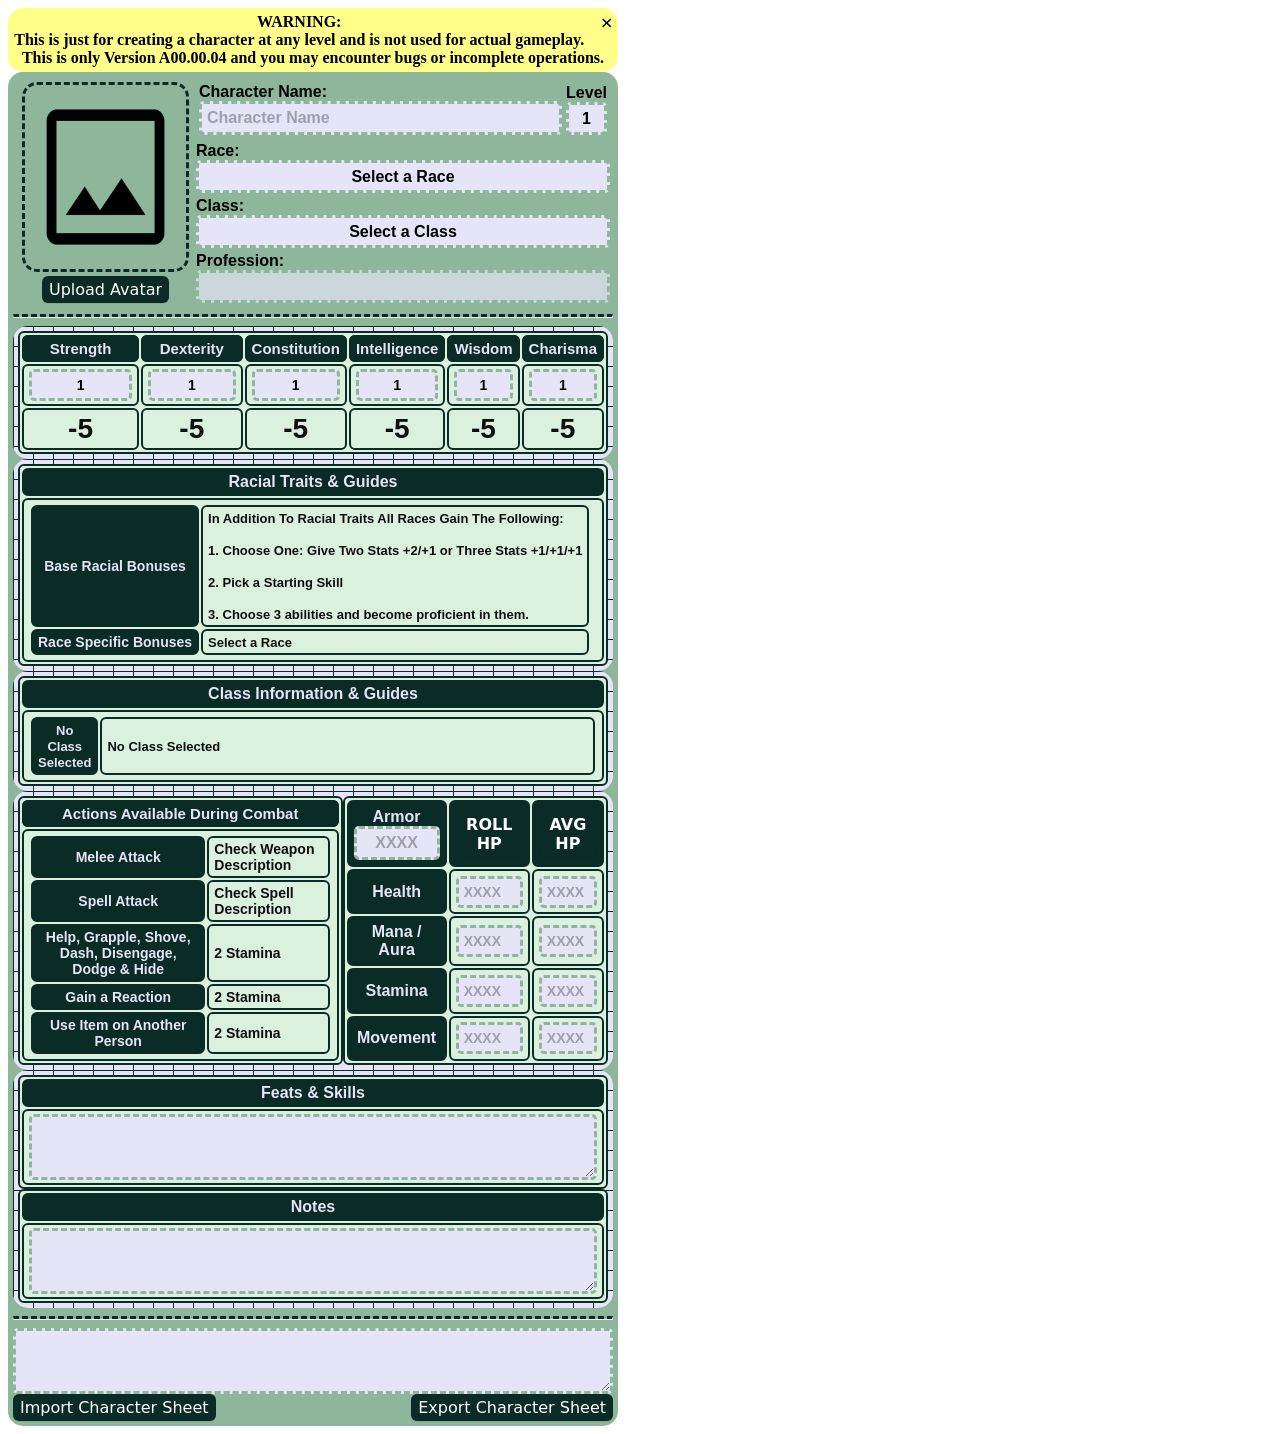
<file: index.html>
<!DOCTYPE html>
<html lang="en">
<script src="scripting.js"></script>

<head>
    <link rel="stylesheet" href="styling.css">
    <title>Dungeon Manifest Character Sheet Version A00.00.04</title>
</head>

<body onload="SetupCharacterSheetOptions()">
    <div class="alert">
        <span class="closebtn" onclick="this.parentElement.style.display='none';">&times;</span>
        <span>
            <strong>WARNING:</strong> 
            <br>
            <b>This is just for creating a character at any level and is not used for actual gameplay.</b>
            <br>
            <b>This is only Version A00.00.04 and you may encounter bugs or incomplete operations.</b>
        </span>
    </div>

    <div id="errorBoxOverlay" class="overlayBox">
        <div id="errorMSGBox" class="alertBox">
            <span id="errorMSG">NO ERROR MESSAGE SET</span>
            <br>
            <div style="padding-top: 15px;">
                <label for="closeErrorMSG" class="baseBTN">Close Error Message</label>
                <input id="closeErrorMSG" type="button" onclick="CloseErrorMessage()" style="display: none;">
            </div>
        </div>
    </div>

    <div id="messageBoxOverlay" class="overlayBox">
        <div id="messageMSGBox" class="alertBox">
            <span id="messageMSG">NO MESSAGE SET</span>
            <br>
            <div style="padding-top: 15px;">
                <label for="closeMessageMSG" class="baseBTN">Close Message</label>
                <input id="closeMessageMSG" type="button" onclick="CloseMessage()" style="display: none;">
            </div>
        </div>
    </div>

    <div class="characterSheetBackground">
        <div class="characterSheetHeader">
            <div class="headerColumns">
                <div class="avatarContainer">
                    <div class="avatarImageCard">
                        <img id="avatarImage" src="svg/ImagePlaceholderPNG.png">
                        <label for="avatarUpload" class="baseBTN">Upload Avatar</label>
                        <input id="avatarUpload" type="file" accept="image/*" onchange="uploadAvatar()" style="display: none;">
                    </div>
                </div>
                <table>
                    <tr>
                        <td>
                            <table>
                                <tr>
                                    <td style="width: 100%;">
                                        <label for="characterNameInput"><b>Character Name:</b></label>
                                        <div class="custom_input">
                                            <input id="characterNameInput" class="inputStyling" type="text" placeholder="Character Name">
                                        </div>
                                    </td>
                                    <td>
                                        <label for="characterLevelSelect"><b>Level</b></label>
                                        <select id="characterLevelSelect"></select>
                                    </td>
                                </tr>
                            </table>
                        </td>
                    </tr>
                    <tr>
                        <td>
                            <label for="characterRaceSelector"><b>Race:</b></label>
                            <select id="characterRaceSelector" onchange="SetRaceBonusInformation()"></select>
                        </td>
                    </tr>
                    <tr>
                        <td>
                            <label for="characterClassSelector"><b>Class:</b></label>
                            <select id="characterClassSelector" onchange="PopulateProfessions();"></select>
                        </td>
                    </tr>
                    <tr>
                        <td>
                            <label for="characterProfessionSelector"><b>Profession:</b></label>
                            <select id="characterProfessionSelector" disabled></select>
                        </td>
                    </tr>
                </table>
            </div>
        </div>
        <hr class="dividerBar">
        <div class="characterSheetBody" id="characterSheetStatBody">
            <div>
                <table class="characterInfoTable">
                    <thead>
                        <tr>
                            <th>Strength</th>
                            <th>Dexterity</th>
                            <th>Constitution</th>
                            <th>Intelligence</th>
                            <th>Wisdom</th>
                            <th>Charisma</th>
                        </tr>
                    </thead>
                    <tbody>
                        <tr>
                            <td class="textBoxStyle_One">
                                <select id="strengthStatSelect" onchange="ChangeMod('STR')"></select>
                            </td>
                            <td class="textBoxStyle_One">
                                <select id="dexterityStatSelect" onchange="ChangeMod('DEX')"></select>
                            </td>
                            <td class="textBoxStyle_One">
                                <select id="constitutionStatSelect" onchange="ChangeMod('CON')"></select>
                            </td>
                            <td class="textBoxStyle_One">
                                <select id="intelligenceStatSelect" onchange="ChangeMod('INT')"></select>
                            </td>
                            <td class="textBoxStyle_One">
                                <select id="wisdomStatSelect" onchange="ChangeMod('WIS')"></select>
                            </td>
                            <td class="textBoxStyle_One">
                                <select id="charismaStatSelect" onchange="ChangeMod('CHA')"></select>
                            </td>
                        </tr>
                        <tr>
                            <td><span class="textBoxStyle_One" id="strengthMod">MOD</span></td>
                            <td><span class="textBoxStyle_One" id="dexterityMod">MOD</span></td>
                            <td><span class="textBoxStyle_One" id="constitutionMod">MOD</span></td>
                            <td><span class="textBoxStyle_One" id="intelligenceMod">MOD</span></td>
                            <td><span class="textBoxStyle_One" id="wisdomMod">MOD</span></td>
                            <td><span class="textBoxStyle_One" id="charismaMod">MOD</span></td>
                        </tr>
                    </tbody>
                    </tr>
                </table>
            </div>
        </div>
        <div class="characterSheetBody" id="characterSheetRaceInformationBody">
            <table class="simpleTable">
                <tr>
                    <th>Racial Traits & Guides</th>
                </tr>
                <tr>
                    <td>
                        <table>
                            <tr>
                                <th>Base Racial Bonuses</th>
                                <td><span class="textBoxStyle_Two" id="baseRacialBonuses">You Should Not See This</span>
                                </td>
                            </tr>
                            <tr>
                                <th>Race Specific Bonuses</th>
                                <td><span class="textBoxStyle_Two" id="raceSpecificBonuses">You Should Not See This</span></td>
                            </tr>
                        </table>
                    </td>
                </tr>
            </table>
        </div>
        <div class="characterSheetBody" id="characterSheetClassInformationBody">
            <table class="simpleTable">
                <tr>
                    <th>Class Information & Guides</th>
                </tr>
                <tr>
                    <td>
                        <table>
                            <tr>
                                <th><span class="textBoxStyle_Two" id="classSpecificInformationTitle">You Should Not See This</span></th>
                                <td style="width:100%;"><span class="textBoxStyle_Two" id="classSpecificInformationBio">You Should Not See This</span></td>
                            </tr>
                        </table>
                    </td>
                </tr>
            </table>
        </div>
        <div class="characterSheetBody" id="characterSheetRaceBonusesBody">
            <div class="twoColumns_6040">
                <table class="simpleTable">
                    <thead>
                        <tr>
                            <th>Actions Available During Combat</th>
                        </tr>
                    </thead>
                    <tbody>
                        <tr>
                            <td>
                                <table>
                                    <tr>
                                        <th>Melee Attack</th>
                                        <td><b>Check Weapon Description</b></td>
                                    </tr>
                                    <tr>
                                        <th>Spell Attack</th>
                                        <td><b>Check Spell Description</b></td>
                                    </tr>
                                    <tr>
                                        <th>Help, Grapple, Shove, Dash, Disengage, Dodge & Hide</th>
                                        <td><b>2 Stamina</b></td>
                                    </tr>
                                    <tr>
                                        <th>Gain a Reaction</th>
                                        <td><b>2 Stamina</b></td>
                                    </tr>
                                    <tr>
                                        <th>Use Item on Another Person</th>
                                        <td><b>2 Stamina</b></td>
                                    </tr>
                                </table>
                            </td>
                        </tr>
                    </tbody>
                    </tr>
                </table>
                <table class="simpleTable">
                    <tr>
                        <th>
                            <label for="armorClass">Armor</label>
                            <div class="custom_input">
                                <input id="armorClass" class="inputStyling_Three" type="text" placeholder="XXXX">
                            </div>
                        </th>
                        <th>
                            <label for="rollHealthBTN" class="baseBTN">ROLL HP</label>
                            <div class="custom_input">
                                <input id="rollHealthBTN" type="button" onclick="SetHealth(true)" style="display: none;">
                            </div>
                        </th>
                        <th>
                            <label for="averageHealthBTN" class="baseBTN">AVG HP</label>
                            <div class="custom_input">
                                <input id="averageHealthBTN" type="button" onclick="SetHealth(false)" style="display: none;">
                            </div>
                        </th>
                    </tr>
                    <tr>
                        <th>Health</th>
                        <td>
                            <div class="custom_input">
                                <input id="healthInput" class="inputStyling" type="text" placeholder="XXXX">
                            </div>
                        </td>
                        <td>
                            <div class="custom_input">
                                <input id="healthInput_MAX" class="inputStyling" type="text" placeholder="XXXX" disabled>
                            </div>
                        </td>
                    </tr>
                    <tr>
                        <th>Mana / Aura</th>
                        <td>
                            <div class="custom_input">
                                <input id="manaInput" class="inputStyling" type="text" placeholder="XXXX">
                            </div>
                        </td>
                        <td>
                            <div class="custom_input">
                                <input id="healthInput_MAX" class="inputStyling" type="text" placeholder="XXXX">
                            </div>
                        </td>
                    </tr>
                    <tr>
                        <th>Stamina</th>
                        <td>
                            <div class="custom_input">
                                <input id="staminaInput" class="inputStyling" type="text" placeholder="XXXX">
                            </div>
                        </td>
                        <td>
                            <div class="custom_input">
                                <input id="healthInput_MAX" class="inputStyling" type="text" placeholder="XXXX">
                            </div>
                        </td>
                    </tr>
                    <tr>
                        <th>Movement</th>
                        <td>
                            <div class="custom_input">
                                <input id="movementInput" class="inputStyling" type="text" placeholder="XXXX">
                            </div>
                        </td>
                        <td>
                            <div class="custom_input">
                                <input id="healthInput_MAX" class="inputStyling" type="text" placeholder="XXXX">
                            </div>
                        </td>
                    </tr>
                </table>
            </div>
        </div>
        <div class="characterSheetBody" id="characterSheetSkillsAndNotesBody">
            <div>
                <table class="characterInfoTable">
                    <tr>
                        <th>Feats & Skills</th>
                    </tr>
                    <tr>
                        <td>
                            <div class="custom_input">
                                <textarea id="characterSkills" class="textAreaStyle_One"></textarea>
                            </div>
                        </td>
                    </tr>
                </table>
                <table class="characterInfoTable">
                    <tr>
                        <th>Notes</th>
                    </tr>
                    <tr>
                        <td>
                            <div class="custom_input">
                                <textarea id="characterNotes" class="textAreaStyle_One"></textarea>
                            </div>
                        </td>
                    </tr>
                </table>
            </div>
        </div>
        <hr class="dividerBar">
        <div class="custom_input">
            <textarea id="loadTextFile" class="textAreaStyle_One"></textarea>
        </div>        
        <div class="characterSheetFooter">
            <div class="flex-container">
                <div class="flex-column">
                    <label for="importCharacterSheetINPUT" class="baseBTN">Import Character Sheet</label>
                    <input id="importCharacterSheetINPUT" type="file" accept="file/txt" onchange="ImportCharacterSheet(event)" style="display: none;">
                </div>
                <div class="flex-column">
                    <label for="exportCharacterSheetBTN" class="baseBTN">Export Character Sheet</label>
                    <input id="exportCharacterSheetBTN" type="button" onclick="ExportCharacterSheet()"" style="display: none;">
                </div>
            </div>
        </div>
    </div>
</body>

</html>
</file>
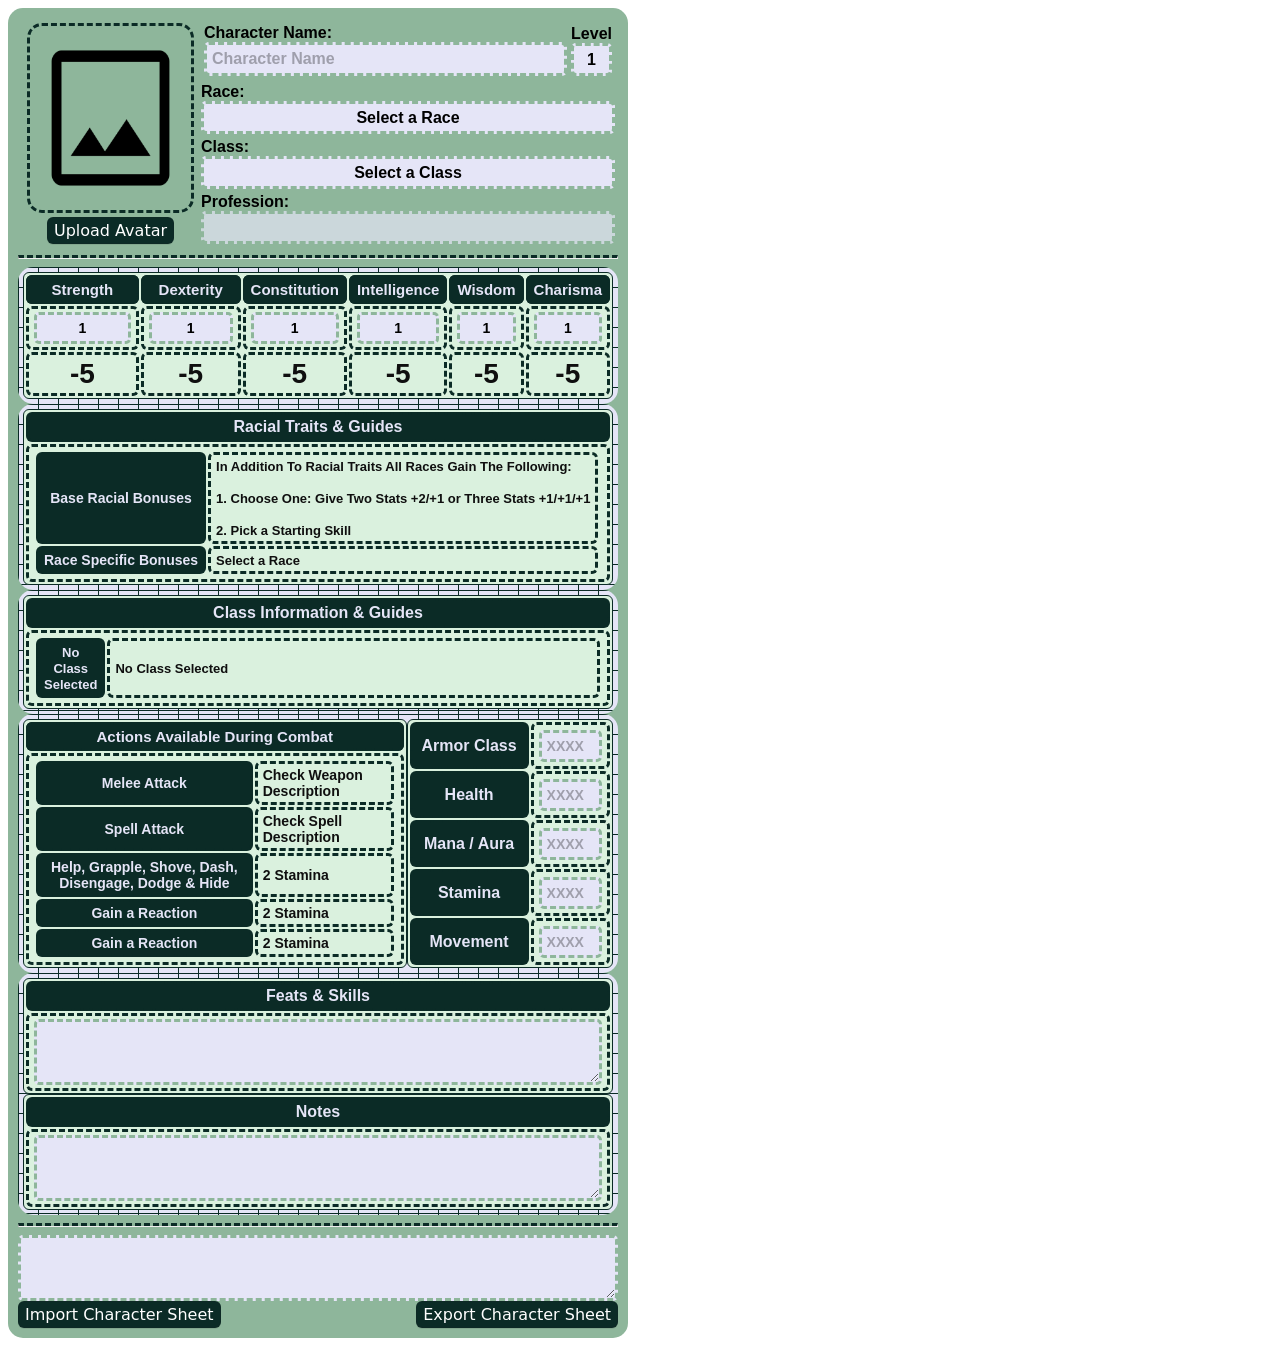
<file: root/index.html>
<!DOCTYPE html>
<html lang="en">
<script src="scripting.js"></script>

<head>
    <link rel="stylesheet" href="styling.css">
    <title>Dungeon Manifest Character Sheet Version A00.00.01</title>
</head>

<body onload="SetupCharacterSheetOptions()">
    <div class="characterSheetBackground">
        <div class="characterSheetHeader">
            <div class="headerColumns">
                <div class="avatarContainer">
                    <div class="avatarImageCard">
                        <img id="avatarImage" src="../svg/ImagePlaceholderPNG.png">
                        <label for="avatarUpload" class="baseBTN">Upload Avatar</label>
                        <input id="avatarUpload" type="file" accept="image/*" onchange="uploadAvatar()" style="display: none;">
                    </div>
                </div>
                <table>
                    <tr>
                        <td>
                            <table>
                                <tr>
                                    <td style="width: 100%;">
                                        <label for="characterNameInput"><b>Character Name:</b></label>
                                        <div class="custom_input">
                                            <input id="characterNameInput" class="inputStyling" type="text" placeholder="Character Name">
                                        </div>
                                    </td>
                                    <td>
                                        <label for="characterLevelSelect"><b>Level</b></label>
                                        <select id="characterLevelSelect"></select>
                                    </td>
                                </tr>
                            </table>
                        </td>
                    </tr>
                    <tr>
                        <td>
                            <label for="characterRaceSelector"><b>Race:</b></label>
                            <select id="characterRaceSelector" onchange="SetRaceBonusInformation()"></select>
                        </td>
                    </tr>
                    <tr>
                        <td>
                            <label for="characterClassSelector"><b>Class:</b></label>
                            <select id="characterClassSelector" onchange="PopulateProfessions();"></select>
                        </td>
                    </tr>
                    <tr>
                        <td>
                            <label for="characterProfessionSelector"><b>Profession:</b></label>
                            <select id="characterProfessionSelector" disabled></select>
                        </td>
                    </tr>
                </table>
            </div>
        </div>
        <hr class="dividerBar">
        <div class="characterSheetBody" id="characterSheetStatBody">
            <div>
                <table class="characterInfoTable">
                    <thead>
                        <tr>
                            <th>Strength</th>
                            <th>Dexterity</th>
                            <th>Constitution</th>
                            <th>Intelligence</th>
                            <th>Wisdom</th>
                            <th>Charisma</th>
                        </tr>
                    </thead>
                    <tbody>
                        <tr>
                            <td class="textBoxStyle_One">
                                <select id="strengthStatSelect" onchange="ChangeMod('STR')"></select>
                            </td>
                            <td class="textBoxStyle_One">
                                <select id="dexterityStatSelect" onchange="ChangeMod('DEX')"></select>
                            </td>
                            <td class="textBoxStyle_One">
                                <select id="constitutionStatSelect" onchange="ChangeMod('CON')"></select>
                            </td>
                            <td class="textBoxStyle_One">
                                <select id="intelligenceStatSelect" onchange="ChangeMod('INT')"></select>
                            </td>
                            <td class="textBoxStyle_One">
                                <select id="wisdomStatSelect" onchange="ChangeMod('WIS')"></select>
                            </td>
                            <td class="textBoxStyle_One">
                                <select id="charismaStatSelect" onchange="ChangeMod('CHA')"></select>
                            </td>
                        </tr>
                        <tr>
                            <td><span class="textBoxStyle_One" id="strengthMod">MOD</span></td>
                            <td><span class="textBoxStyle_One" id="dexterityMod">MOD</span></td>
                            <td><span class="textBoxStyle_One" id="constitutionMod">MOD</span></td>
                            <td><span class="textBoxStyle_One" id="intelligenceMod">MOD</span></td>
                            <td><span class="textBoxStyle_One" id="wisdomMod">MOD</span></td>
                            <td><span class="textBoxStyle_One" id="charismaMod">MOD</span></td>
                        </tr>
                    </tbody>
                    </tr>
                </table>
            </div>
        </div>
        <div class="characterSheetBody" id="characterSheetRaceInformationBody">
            <table class="simpleTable">
                <tr>
                    <th>Racial Traits & Guides</th>
                </tr>
                <tr>
                    <td>
                        <table>
                            <tr>
                                <th>Base Racial Bonuses</th>
                                <td><span class="textBoxStyle_Two" id="baseRacialBonuses">You Should Not See This</span>
                                </td>
                            </tr>
                            <tr>
                                <th>Race Specific Bonuses</th>
                                <td><span class="textBoxStyle_Two" id="raceSpecificBonuses">You Should Not See This</span></td>
                            </tr>
                        </table>
                    </td>
                </tr>
            </table>
        </div>
        <div class="characterSheetBody" id="characterSheetClassInformationBody">
            <table class="simpleTable">
                <tr>
                    <th>Class Information & Guides</th>
                </tr>
                <tr>
                    <td>
                        <table>
                            <tr>
                                <th><span class="textBoxStyle_Two" id="classSpecificInformationTitle">You Should Not See This</span></th>
                                <td style="width:100%;"><span class="textBoxStyle_Two" id="classSpecificInformationBio">You Should Not See This</span></td>
                            </tr>
                        </table>
                    </td>
                </tr>
            </table>
        </div>
        <div class="characterSheetBody" id="characterSheetRaceBonusesBody">
            <div class="twoColumns_6040">
                <table class="simpleTable">
                    <thead>
                        <tr>
                            <th>Actions Available During Combat</th>
                        </tr>
                    </thead>
                    <tbody>
                        <tr>
                            <td>
                                <table class>
                                    <tr>
                                        <th>Melee Attack</th>
                                        <td><b>Check Weapon Description</b></td>
                                    </tr>
                                    <tr>
                                        <th>Spell Attack</th>
                                        <td><b>Check Spell Description</b></td>
                                    </tr>
                                    <tr>
                                        <th>Help, Grapple, Shove, Dash, Disengage, Dodge & Hide</th>
                                        <td><b>2 Stamina</b></td>
                                    </tr>
                                    <tr>
                                        <th>Gain a Reaction</th>
                                        <td><b>2 Stamina</b></td>
                                    </tr>
                                    <tr>
                                        <th>Gain a Reaction</th>
                                        <td><b>2 Stamina</b></td>
                                    </tr>
                                </table>
                            </td>
                        </tr>
                    </tbody>
                    </tr>
                </table>
                <table class="characterInfoTable">
                    <tr>
                        <th>Armor Class</th>
                        <td>
                            <div class="custom_input">
                                <input id="armorClassInput" class="inputStyling" type="text" placeholder="XXXX">
                            </div>
                        </td>
                    </tr>
                    <tr>
                        <th>Health</th>
                        <td>
                            <div class="custom_input">
                                <input id="healthInput" class="inputStyling" type="text" placeholder="XXXX">
                            </div>
                        </td>
                    </tr>
                    <tr>
                        <th>Mana / Aura</th>
                        <td>
                            <div class="custom_input">
                                <input id="manaInput" class="inputStyling" type="text" placeholder="XXXX">
                            </div>
                        </td>
                    </tr>
                    <tr>
                        <th>Stamina</th>
                        <td>
                            <div class="custom_input">
                                <input id="staminaInput" class="inputStyling" type="text" placeholder="XXXX">
                            </div>
                        </td>
                    </tr>
                    <tr>
                        <th>Movement</th>
                        <td>
                            <div class="custom_input">
                                <input id="movementInput" class="inputStyling" type="text" placeholder="XXXX">
                            </div>
                        </td>
                    </tr>
                </table>
            </div>
        </div>
        <div class="characterSheetBody" id="characterSheetSkillsAndNotesBody">
            <div>
                <table class="characterInfoTable">
                    <tr>
                        <th>Feats & Skills</th>
                    </tr>
                    <tr>
                        <td>
                            <div class="custom_input">
                                <textarea id="characterSkills" class="textAreaStyle_One"></textarea>
                            </div>
                        </td>
                    </tr>
                </table>
                <table class="characterInfoTable">
                    <tr>
                        <th>Notes</th>
                    </tr>
                    <tr>
                        <td>
                            <div class="custom_input">
                                <textarea id="characterNotes" class="textAreaStyle_One"></textarea>
                            </div>
                        </td>
                    </tr>
                </table>
            </div>
        </div>
        <hr class="dividerBar">
        <div class="custom_input">
            <textarea id="loadTextFile" class="textAreaStyle_One"></textarea>
        </div>        
        <div class="characterSheetFooter">
            <div class="flex-container">
                <div class="flex-column">
                    <label for="importCharacterSheetINPUT" class="baseBTN">Import Character Sheet</label>
                    <input id="importCharacterSheetINPUT" type="file" accept="file/txt" onchange="ImportCharacterSheet(event)" style="display: none;">
                </div>
                <div class="flex-column">
                    <label for="exportCharacterSheetBTN" class="baseBTN">Export Character Sheet</label>
                    <input id="exportCharacterSheetBTN" type="button" onclick="ExportCharacterSheet()"" style="display: none;">
                </div>
            </div>
        </div>
    </div>
</body>

</html>
</file>
<file: styling.css>
/* ----- Error Box Messaging ----- */
   .alert {
       min-width: 600px;
       max-width: 600px;
       padding: 5px;
       border-radius: 15px;
       background-color: #FFFF8A;
       color: black;
       text-align: center;
       vertical-align: middle;
   }

   .closebtn {
       margin-left: 15px;
       color: black;
       font-weight: bold;
       float: right;
       font-size: 22px;
       line-height: 20px;
       cursor: pointer;
       transition: 0.3s;
   }

   .closebtn:hover {
       color: black;
   }

   .overlayBox {
       position: fixed;
       top: 0;
       left: 0;
       width: 100%;
       height: 100%;
       background-color: rgba(0, 0, 0, 0.5);
       /* Semi-transparent background */
       display: none;
       /* Hidden by default */
       z-index: 1000;
       /* Ensure it's on top */
   }

   .alertBox {
       display: none;
       position: fixed;
       top: 50%;
       left: 50%;
       transform: translate(-50%, -50%);
       padding: 20px;
       align-items: center;

       font-size: 18px;
       font-weight: bold;
       outline: none;
       background: #E5E5F7;
       color: #0F0F0F;
       border: 5px outset #8EB69B;
       border-radius: 5px;
       box-shadow: 0px 0px 0px 5px #E2E2E2;
       transition: .3s ease;
       text-align: center;
       vertical-align: middle;
   }

   /* ----- Image File Stylings ----- */
   .avatarContainer {
       width: 200px;
       height: 200px;
       text-align: center;
       vertical-align: middle;
   }

   .avatarImageCard {
       width: 175px;
       height: 200px;
       text-align: center;
   }

   .avatarImageCard img {
       padding: 2px;
       width: 90%;
       height: 90%;
       border: #0B2B26 dashed;
       border-radius: 15px;
   }

   /* ----- Character Sheet Background, Header, Body & Footer ----- */
   .characterSheetBackground {
       padding: 5px;
       min-width: 600px;
       max-width: 600px;
       border-radius: 15px;
       border-collapse: collapse;
       background-color: #8EB69B;
       font-family: Arial, Helvetica, sans-serif;
   }

   .characterSheetHeader {
       min-height: 200px;
       min-width: 600px;
       max-width: 600px;
       border-collapse: collapse;
       font-family: Arial, Helvetica, sans-serif;
   }

   .characterSheetBody {
       padding: 5px;
       border-radius: 15px;
       border-collapse: collapse;
       background-image: linear-gradient(#0B2B26 1px, transparent 1px), linear-gradient(to right, #0B2B26 1px, #e5e5f7 1px);
       background-size: 20px 20px;
   }

   .twoColumns_6040 {
       width: 100%;
       display: grid;
       grid-template-columns: 55% 45%;
   }

   .threeColumns {
       display: grid;
       grid-template-columns: repeat(3, 33.33%);
   }

   .characterSheetFooter {
       min-width: 600px;
       max-width: 600px;
       border-collapse: collapse;
       font-family: Arial, Helvetica, sans-serif;
   }

   /* ----- DIV Columns & Rows ----- */
   .headerColumns {
       display: grid;
       border: none;
       grid-template-columns: 30% 70%;
   }

   .headerColumns>div {
       padding: 5px;
       border: none;
   }

   /* ----- Text Box, Text Area, Input etc ----- */
   .dividerBar {
       border-top: 3px dashed #0B2B26;
   }

   .characterNameContainer {
       padding: 15px;
       width: 225px;
   }

   .characterNameContainer {
       position: relative;
       height: 30px;
       line-height: 30px;
   }

   .simpleTable {
       border: 2px solid #0B2B26;
       background-color: #DAF1DE;
       border-radius: 6px;
       width: 100%;
   }

   .simpleTable td {
       border: 2px solid #0B2B26;
       border-radius: 6px;
       padding: 3px 5px;
   }

   .simpleTable th {
       background: #0B2B26;
       border: 2px solid #0B2B26;
       border-radius: 6px;
       padding: 3px 5px;
       text-align: center;
       vertical-align: middle;
       color: #E5E5F7;
   }

   .simpleTable tbody td {
       font-size: 14px;
       color: #0F0F0F;

   }

   .simpleTable thead {
       background: #0B2B26;
   }

   .simpleTable thead th {
       font-size: 15px;
       font-weight: bold;
       color: #E5E5F7;
   }

   .characterInfoTable {
       border: 2px solid #0B2B26;
       background-color: #DAF1DE;
       border-radius: 6px;
       width: 100%;
   }

   .characterInfoTable td {
       border: 2px solid #0B2B26;
       border-radius: 6px;
       padding: 3px 5px;
   }

   .characterInfoTable th {
       width: 60%;
       background: #0B2B26;
       border: 2px solid #0B2B26;
       border-radius: 6px;
       padding: 3px 5px;
       text-align: center;
       vertical-align: middle;
       color: #E5E5F7;
   }

   .characterInfoTable tbody td {
       font-size: 14px;
       color: #0F0F0F;
       text-align: center;
       vertical-align: middle;
   }

   .characterInfoTable thead {
       background: #0B2B26;
   }

   .characterInfoTable thead th {
       font-size: 15px;
       font-weight: bold;
       color: #E5E5F7;
   }

   .flex-container {
       display: flex;
       flex-direction: row;
       justify-content: space-between;
   }

   .flex-column {
       display: flex;
       flex-direction: column;
   }

   .baseBTN {
       appearance: none;
       background-color: #0B2B26;
       border: 1px solid rgba(27, 31, 35, .15);
       border-radius: 6px;
       box-shadow: rgba(27, 31, 35, .1) 0 1px 0;
       box-sizing: border-box;
       color: #fff;
       cursor: pointer;
       display: inline-block;
       font-family: -apple-system, system-ui, "Segoe UI", Helvetica, Arial, sans-serif, "Apple Color Emoji", "Segoe UI Emoji";
       padding: 3px 6px;
       position: relative;
       text-decoration: none;
       user-select: none;
       -webkit-user-select: none;
       touch-action: manipulation;
       text-align: center;
       vertical-align: middle;
   }

   .baseBTN:focus:not(:focus-visible):not(.focus-visible) {
       box-shadow: none;
       outline: none;
   }

   .baseBTN:hover {
       background-color: #A0A0A0;
   }

   .baseBTN:focus {
       box-shadow: 8EB69B(46, 164, 79, .4) 0 0 0 3px;
       outline: none;
   }

   .baseBTN:disabled {
       background-color: red;
       border-color: rgba(27, 31, 35, .1);
       color: rgba(255, 255, 255, .8);
       cursor: default;
   }

   .baseBTN:active {
       background-color: #E5E5F7;
       box-shadow: rgba(20, 70, 32, .2) 0 1px 0 inset;
   }

   .custom-select {
       position: relative;
       width: 50%;
   }

   select {
       appearance: none;
       -webkit-appearance: none;
       width: 100%;
       padding: 5px 5px 5px 5px;
       background-color: #E5E5F7;
       border: 3px dashed #8EB69B;
       border-radius: 5px;
       color: #000000;
       cursor: pointer;
       outline: none;
       font-size: 1em;
       font-weight: bold;
       text-align: center;
       vertical-align: middle;
       font-family: Arial, Helvetica, sans-serif;
   }

   select:hover {
       background-color: #e0e0e0;
   }

   select:focus {
       background: #E5E5F7;
       border: 3px dashed #8EB69B;
       border-radius: 5px;
   }

   .custom_input {
       display: flex;
       align-items: center;
       position: relative;
       max-width: 100%;
   }

   .inputStyling {
       appearance: none;
       -webkit-appearance: none;
       padding: 5px 5px 5px 5px;
       background-color: #E5E5F7;
       border: 3px dashed #8EB69B;
       border-radius: 5px;
       color: #000000;
       cursor: pointer;
       outline: none;
       width: 100%;
       font-size: 1em;
       font-weight: bold;
       font-family: Arial, Helvetica, sans-serif;
   }

   .inputStyling:focus {
       background: #E5E5F7;
       border: 3px dashed #8EB69B;
       border-radius: 5px;
   }

   .inputStyling::placeholder {
       color: #9F9FAC;
   }

   .inputStyling_Two {
       appearance: none;
       -webkit-appearance: none;
       padding: 5px 5px 5px 5px;
       background-color: #E5E5F7;
       border: 3px dashed #8EB69B;
       border-radius: 5px;
       color: #000000;
       cursor: pointer;
       outline: none;
       font-size: 1em;
       font-weight: bold;
       font-family: Arial, Helvetica, sans-serif;
   }

   .inputStyling_Two:focus {
       background: #E5E5F7;
       border: 3px dashed #8EB69B;
       border-radius: 5px;
   }

   .inputStyling_Two::placeholder {
       color: #9F9FAC;
   }

   .inputStyling_Three {
       appearance: none;
       -webkit-appearance: none;
       padding: 5px 5px 5px 5px;
       background-color: #E5E5F7;
       border: 3px dashed #8EB69B;
       border-radius: 5px;
       color: #000000;
       cursor: pointer;
       outline: none;
       width: 100%;
       font-size: 1em;
       text-align: center;
       vertical-align: middle;
       font-weight: bold;
       font-family: Arial, Helvetica, sans-serif;
   }

   .inputStyling_Three:focus {
       background: #E5E5F7;
       border: 3px dashed #8EB69B;
       border-radius: 5px;
   }

   .inputStyling_Three::placeholder {
       color: #9F9FAC;
   }

   .textBoxStyle_One {
       padding: 0;
       font-size: 2em;
       font-weight: bold;
       text-align: center;
       vertical-align: middle;
       font-family: Arial, Helvetica, sans-serif;
   }

   .textBoxStyle_Two {
       padding: 0;
       font-size: 13px;
       font-weight: bold;
       font-family: Arial, Helvetica, sans-serif;
   }

   .textAreaStyle_One {
       resize: vertical;
       min-height: 50px;
       width: 100%;
       appearance: none;
       -webkit-appearance: none;
       padding: 5px 5px 5px 5px;
       background-color: #E5E5F7;
       border: 3px dashed #8EB69B;
       border-radius: 5px;
       color: #000000;
       cursor: pointer;
       outline: none;
       font-size: 1em;
       font-weight: bold;
       font-family: Arial, Helvetica, sans-serif;
   }

   /* ----- Unused Items ----- */
   /* Checker Print
        opacity: 0.4;
        background-color: #FEABAB;
        background-image: repeating-linear-gradient(45deg, #FEABAB 25%, transparent 25%, transparent 75%, #FEABAB 75%, #FEABAB),
                            repeating-linear-gradient(45deg, #FEABAB 25%, #e5e5f7 25%, #e5e5f7 75%, #FEABAB 75%, #FEABAB);
        background-position: 0 0, 10px 10px;
        background-size: 20px 20px;*/

   /* Zig Zag
        background-color: #e5e5f7;
        background: linear-gradient(135deg, #FAEAEB 25%, transparent 25%) -4px 0/ 20px 20px, 
                    linear-gradient(225deg, #FAD6D6 25%, transparent 25%) -4px 0/ 20px 20px, 
                    linear-gradient(315deg, #FAEAEB 25%, transparent 25%) 0px 0/ 20px 20px, 
                    linear-gradient(45deg, #FAD6D6 25%, #e5e5f7 25%) 0px 0/ 20px 20px;*/
</file>
<file: root/styling.css>
/* ----- Image File Stylings ----- */
    .avatarContainer {
        width: 200px;
        height: 200px;
        text-align: center;
        vertical-align: middle;
    }

    .avatarImageCard {
        width: 175px;
        height: 200px;
        text-align: center;
    }

    .avatarImageCard img{
        padding: 2px;
        width: 90%;
        height: 90%;
        border: #0B2B26 dashed;
        border-radius: 15px;
    }

    /* ----- Character Sheet Background, Header, Body & Footer ----- */
    .characterSheetBackground {
        padding: 10px;
        min-width: 600px;
        max-width: 600px;
        border-radius: 15px;
        border-collapse: collapse;
        background-color: #8EB69B;
        font-family: Arial, Helvetica, sans-serif;
    }

    .characterSheetHeader {
        min-height: 200px;
        min-width: 600px;
        max-width: 600px;
        border-collapse: collapse;
        font-family: Arial, Helvetica, sans-serif;
    }

    .characterSheetBody {
        padding: 5px;
        border-radius: 15px;
        border-collapse: collapse;
        background-image: linear-gradient(#0B2B26 1px, transparent 1px), linear-gradient(to right, #0B2B26 1px, #e5e5f7 1px);
        background-size: 20px 20px;
    }

    .twoColumns_6040 {
        width: 100%;
        display: grid;
        grid-template-columns: 65% 35%;
    }

    .threeColumns {
        display: grid;
        grid-template-columns: repeat(3, 33.33%);
    }

    .characterSheetFooter {
        min-width: 600px;
        max-width: 600px;
        border-collapse: collapse;
        font-family: Arial, Helvetica, sans-serif;
    }

    /* ----- DIV Columns & Rows ----- */
    .headerColumns {
        display: grid;
        border: none;
        grid-template-columns: 30% 70%;
    }

    .headerColumns>div {
        padding: 5px;
        border: none;
    }

    /* ----- Text Box, Text Area, Input etc ----- */
    .dividerBar {
        border-top: 3px dashed #0B2B26;
    }

    .characterNameContainer {
        padding: 15px;
        width: 225px;
    }

    .characterNameContainer {
        position: relative;
        height: 30px;
        line-height: 30px;
    }

    .simpleTable {
        border: 1px solid #0B2B26;
        background-color: #DAF1DE;
        border-radius: 6px;
        width: 100%;

    }

    .simpleTable td {
        border: 3px dashed #0B2B26;
        border-radius: 6px;
        padding: 3px 5px;
    }

    .simpleTable th {
        background: #0B2B26;
        border: 3px dashed #0B2B26;
        border-radius: 6px;
        padding: 3px 5px;
        text-align: center;
        vertical-align: middle;
        color: #E5E5F7;
    }

    .simpleTable tbody td {
        font-size: 14px;
        color: #0F0F0F;

    }

    .simpleTable thead {
        background: #0B2B26;
    }

    .simpleTable thead th {
        font-size: 15px;
        font-weight: bold;
        color: #E5E5F7;
    }

    .characterInfoTable {
        border: 1px solid #0B2B26;
        background-color: #DAF1DE;
        border-radius: 6px;
        width: 100%;
    }

    .characterInfoTable td {
        border: 3px dashed #0B2B26;
        border-radius: 6px;
        padding: 3px 5px;
    }

    .characterInfoTable th {
        width: 60%;
        background: #0B2B26;
        border: 3px dashed #0B2B26;
        border-radius: 6px;
        padding: 3px 5px;
        text-align: center;
        vertical-align: middle;
        color: #E5E5F7;
    }

    .characterInfoTable tbody td {
        font-size: 14px;
        color: #0F0F0F;
        text-align: center;
        vertical-align: middle;
    }

    .characterInfoTable thead {
        background: #0B2B26;
    }

    .characterInfoTable thead th {
        font-size: 15px;
        font-weight: bold;
        color: #E5E5F7;
    }

    .flex-container {
        display: flex;
        flex-direction: row;
        justify-content: space-between;
    }

    .flex-column {
        display: flex;
        flex-direction: column;
    }

    .baseBTN {
        appearance: none;
        background-color: #0B2B26;
        border: 1px solid rgba(27, 31, 35, .15);
        border-radius: 6px;
        box-shadow: rgba(27, 31, 35, .1) 0 1px 0;
        box-sizing: border-box;
        color: #fff;
        cursor: pointer;
        display: inline-block;
        font-family: -apple-system, system-ui, "Segoe UI", Helvetica, Arial, sans-serif, "Apple Color Emoji", "Segoe UI Emoji";
        padding: 3px 6px;
        position: relative;
        text-decoration: none;
        user-select: none;
        -webkit-user-select: none;
        touch-action: manipulation;
        text-align: center;
        vertical-align: middle;
        white-space: nowrap;
    }

    .baseBTN:focus:not(:focus-visible):not(.focus-visible) {
        box-shadow: none;
        outline: none;
    }

    .baseBTN:hover {
        background-color: #A0A0A0;
    }

    .baseBTN:focus {
        box-shadow: 8EB69B(46, 164, 79, .4) 0 0 0 3px;
        outline: none;
    }

    .baseBTN:disabled {
        background-color: red;
        border-color: rgba(27, 31, 35, .1);
        color: rgba(255, 255, 255, .8);
        cursor: default;
    }

    .baseBTN:active {
        background-color: #E5E5F7;
        box-shadow: rgba(20, 70, 32, .2) 0 1px 0 inset;
    }

    .custom-select {
        position: relative;
        width: 50%;
    }

    select {
        appearance: none;
        -webkit-appearance: none;
        width: 100%;
        padding: 5px 5px 5px 5px;
        background-color: #E5E5F7;
        border: 3px dashed #8EB69B;
        border-radius: 5px;
        color: #000000;
        cursor: pointer;
        outline: none;
        font-size: 1em;
        font-weight: bold;
        text-align: center;
        vertical-align: middle; 
        font-family: Arial, Helvetica, sans-serif;
    }

    select:hover {
        background-color: #e0e0e0;
    }

    select:focus {
        background: #E5E5F7;
        border: 3px dashed #8EB69B;
        border-radius: 5px;
    }

    .custom_input {
        display: flex;
        align-items: center;
        position: relative;
        max-width: 100%;
    }

    .inputStyling {
        appearance: none;
        -webkit-appearance: none;
        padding: 5px 5px 5px 5px;
        background-color: #E5E5F7;
        border: 3px dashed #8EB69B;
        border-radius: 5px;
        color: #000000;
        cursor: pointer;
        outline: none;
        width: 100%;
        font-size: 1em;
        font-weight: bold;
        font-family: Arial, Helvetica, sans-serif;
    }

    .inputStyling:focus {
        background: #E5E5F7;
        border: 3px dashed #8EB69B;
        border-radius: 5px;
    }

    .inputStyling::placeholder {
        color: #9F9FAC;
    }

    .inputStyling_Two {
        appearance: none;
        -webkit-appearance: none;
        padding: 5px 5px 5px 5px;
        background-color: #E5E5F7;
        border: 3px dashed #8EB69B;
        border-radius: 5px;
        color: #000000;
        cursor: pointer;
        outline: none;
        font-size: 1em;
        font-weight: bold;
        font-family: Arial, Helvetica, sans-serif;
    }

    .inputStyling_Two:focus {
        background: #E5E5F7;
        border: 3px dashed #8EB69B;
        border-radius: 5px;
    }

    .inputStyling_Two::placeholder {
        color: #9F9FAC;
    }

    .textBoxStyle_One {
        padding: 0;
        font-size: 2em;
        font-weight: bold;
        text-align: center;
        vertical-align: middle;
        font-family: Arial, Helvetica, sans-serif;
    }
    
    .textBoxStyle_Two {
        padding: 0;
        font-size: 13px;
        font-weight: bold;
        font-family: Arial, Helvetica, sans-serif;
    }

    .textAreaStyle_One {
        resize:vertical;
        min-height: 50px;
        width: 100%;
        appearance: none;
        -webkit-appearance: none;
        padding: 5px 5px 5px 5px;
        background-color: #E5E5F7;
        border: 3px dashed #8EB69B;
        border-radius: 5px;
        color: #000000;
        cursor: pointer;
        outline: none;
        font-size: 1em;
        font-weight: bold;
        font-family: Arial, Helvetica, sans-serif;
    }
    

    /* ----- Unused Items ----- */
    /* Checker Print
        opacity: 0.4;
        background-color: #FEABAB;
        background-image: repeating-linear-gradient(45deg, #FEABAB 25%, transparent 25%, transparent 75%, #FEABAB 75%, #FEABAB),
                            repeating-linear-gradient(45deg, #FEABAB 25%, #e5e5f7 25%, #e5e5f7 75%, #FEABAB 75%, #FEABAB);
        background-position: 0 0, 10px 10px;
        background-size: 20px 20px;*/

    /* Zig Zag
        background-color: #e5e5f7;
        background: linear-gradient(135deg, #FAEAEB 25%, transparent 25%) -4px 0/ 20px 20px, 
                    linear-gradient(225deg, #FAD6D6 25%, transparent 25%) -4px 0/ 20px 20px, 
                    linear-gradient(315deg, #FAEAEB 25%, transparent 25%) 0px 0/ 20px 20px, 
                    linear-gradient(45deg, #FAD6D6 25%, #e5e5f7 25%) 0px 0/ 20px 20px;*/
</file>
